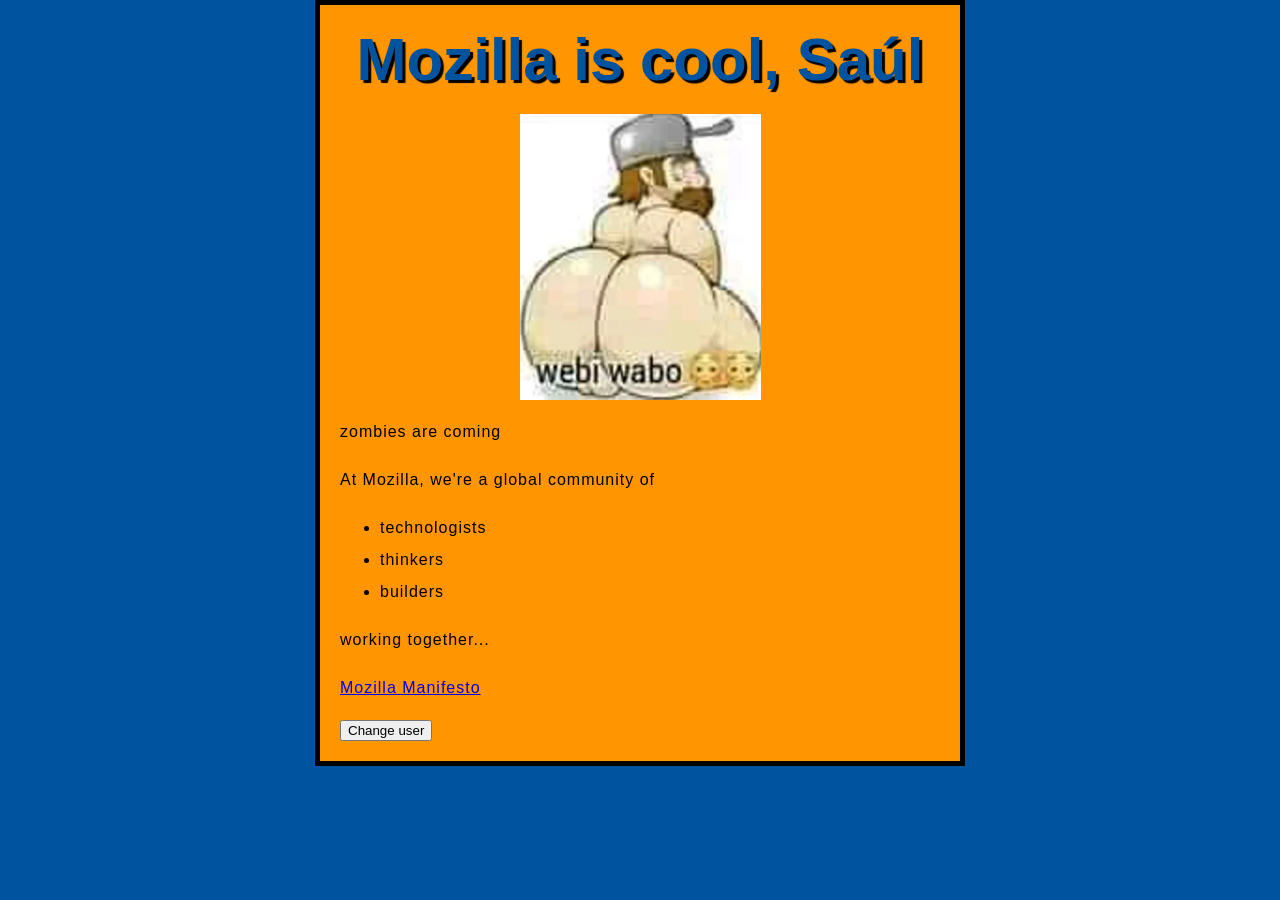
<file: index.html>
<!doctype html>
<html lang="en-US">
  <head>
    <meta charset="utf-8" />
    <meta name="viewport" content="width=device-width" />
    <title>My test page</title>
    <link href="style.css" rel="stylesheet" />
  </head>
  <body>
    <h1>Mozilla is cool, Saúl</h1>

    <img src="webi.png" alt="My test image" />

    <p>zombies are coming</p>

    <p>At Mozilla, we're a global community of</p>

    <ul>
      <li>technologists</li>
      <li>thinkers</li>
      <li>builders</li>
    </ul>

    <p>working together...</p>

    <p>
      <a href="https://www.mozilla.org/en-US/about/manifesto/">
        Mozilla Manifesto
      </a>
    </p>

    <button>Change user</button>

    <script src="main.js"></script>
  </body>
</html>
</file>
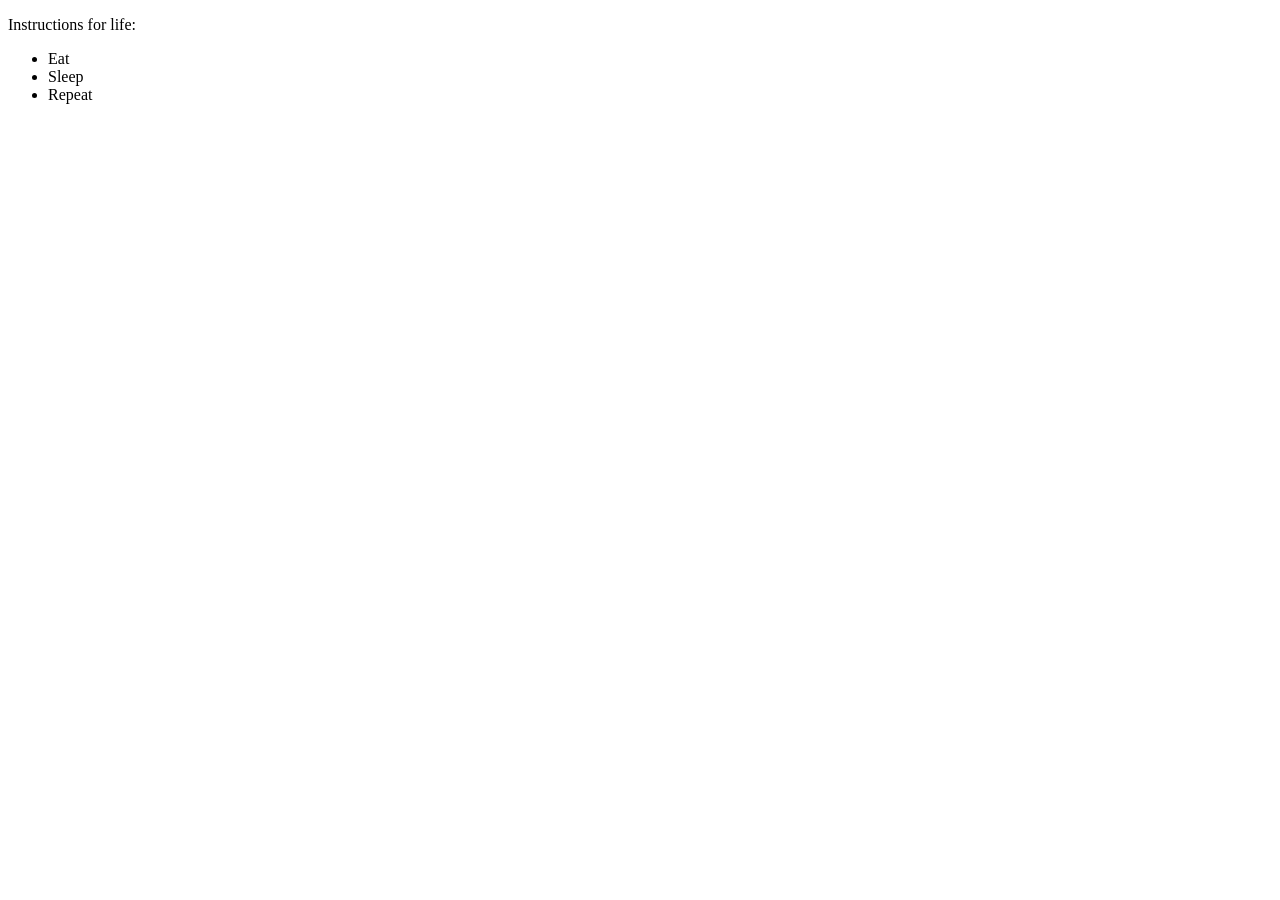
<file: interactividad.html>
<!doctype html>
<html lang="es">
  <head>
    <meta charset="utf-8" />
    <meta name="viewport" content="width=device-width" />
    <title>Interactividad</title>
    <link href="interactividad.css" rel="stylesheet" />
  </head>
  <body>
    <p>Instructions for life:</p>

    <ul>
      <li>Eat</li>
      <li>Sleep</li>
      <li>Repeat</li>
    </ul>

    <script src="interactividad.js"></script>
  </body>
</html>
</file>
<file: style.css>
html {
  /* px means "pixels". The base font size is now 10 pixels high */
  font-size: 10px;
  /* Replace PLACEHOLDER with the font-family property value you got from Google Fonts */
  font-family: "Roboto", sans-serif;
}

h1 {
  font-size: 60px;
  text-align: center;
}

p,
li {
  font-size: 16px;
  line-height: 2;
  letter-spacing: 1px;
}

html {
  background-color: #00539f;
}

body {
  width: 600px;
  margin: 0 auto;
  background-color: #ff9500;
  padding: 0 20px 20px 20px;
  border: 5px solid black;
}

h1 {
  margin: 0;
  padding: 20px 0;
  color: #00539f;
  text-shadow: 3px 3px 1px black;
}

img {
  display: block;
  margin: 0 auto;
  max-width: 100%;
}
</file>
<file: interactividad.css>
.done {
  color: darkseagreen;
  text-decoration: line-through solid black 2px;
}
</file>
